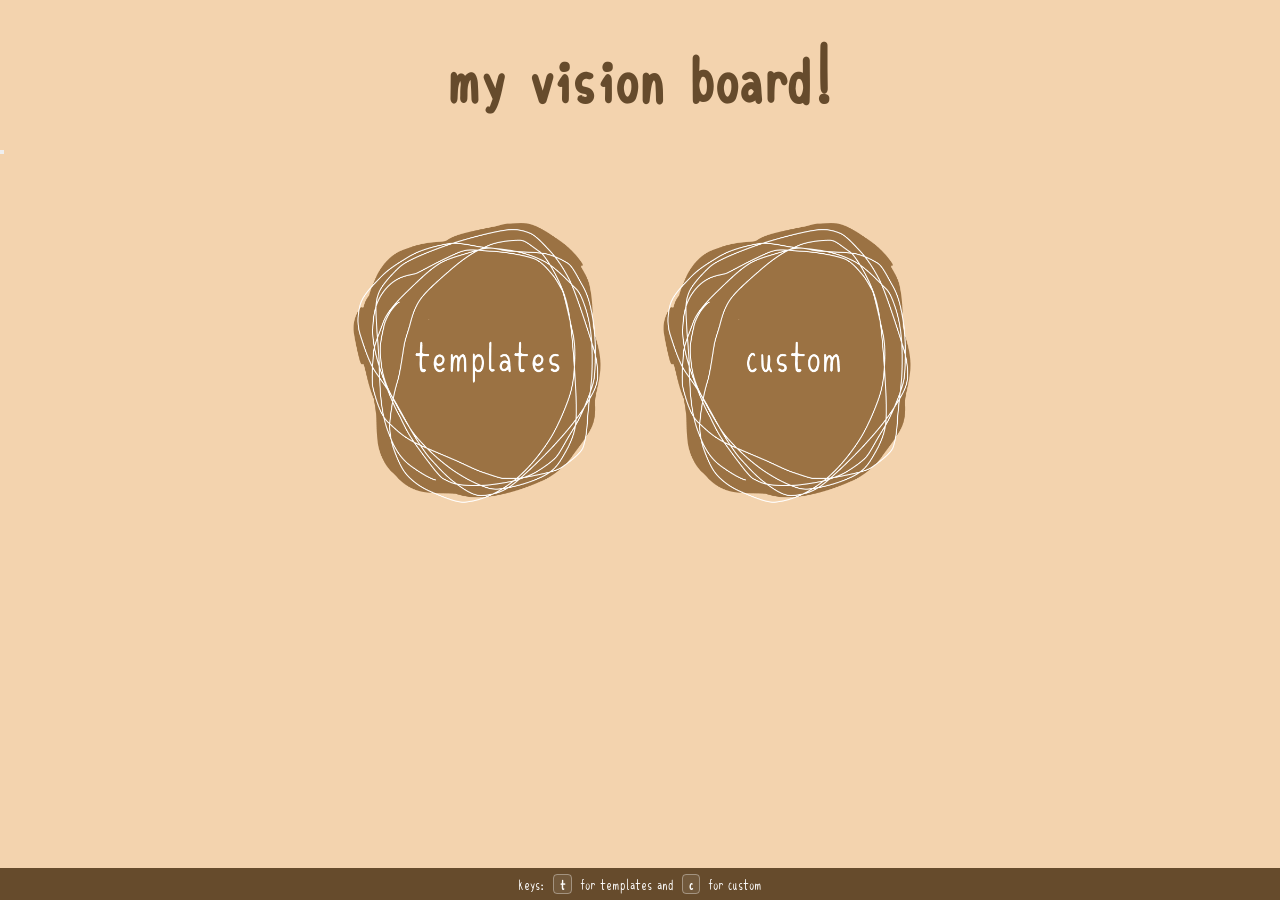
<file: frontend for board (code only)/index.html>
<!DOCTYPE html>
<html lang="en">
<head>
    <meta charset="UTF-8">
    <meta name="viewport" content="width=device-width, initial-scale=1.0">
    <link rel="stylesheet" href="style.css">
    <title>vision board</title>
</head>
<body>
    <header>
        <h1> my vision board!</h1>
    </header>
    <main>
        <audio id="player"></audio>
        <button id="play"></button>
        <div class="options">
                <img src="/cards/Group 1138.png" class="img1" id="card1">
                <img src="/cards/Group 1139.png" class="img1" id="card2">
        </div>
        <div id="backdrop"></div>
        <div id="templateswindow">
            <button id="closetemplates">✕</button>
            <p>templates coming soon!</p>
            <div class="templates">
                soon!
            </div>
        </div>
        <div id="customwindow" style="width: 1200px; height: 600px;">
            <button id="closecustom">✕</button>
            <p>custom coming soon!</p>
            <div class="toolbar">
                <button id="new" class="tools">new board</button>
                <button id="draw" class="tools">pencil</button>
                <button id="upload" class="tools">add photo</button>
                <input type="file" id="photoupload" accept="image/*" style="display:none;">
                <button id="text" class="tools">add text</button>
                <button id="shape" class="tools">shape</button>
                <button id="bgcolor" class="tools">background color</button>
                <button id="empty" class="tools">clear</button>
                <button id="export" class="features">export canvas</button>
            </div>
        </div>
        <img src="/cards/Group 1140 (1).png" id="arrow1">
        <img src="/cards/Group 1141.png" id="arrow2">
    </main>
    <footer>
        <div class="footer1">
            <p id="pg1">keys: <span class="icons">t</span> for templates and <span class="icons">c</span> for custom</p>
        </div>
    </footer>
    <script src="script.js"></script>
</body>
</html>
</file>
<file: frontend for board (code only)/style.css>
@font-face {
    font-family: 'Yuyu';
    src: url('/font/Yuyu-Regular.ttf') format('woff2');
    font-weight: normal;
    font-style: normal;
}

* {
    margin: 0;
    padding:0;
    box-sizing: border-box;
}
body {
    background-color: #f3d3ae; background-image: url("https://transparenttextures.com/patterns/45-degree-fabric-dark.png");
    color: #222;
    min-height: 100vh;
    display: flex;
    flex-direction: column;
}

html, body {
    height: 100%;
    margin: 0;
}
main {
    flex: 1;
}

header {
    text-align: center;
    padding: 30px 0 18px;
}
header h1 {
    font-family: 'Yuyu';
    font-size: 5rem;
    font-weight: 600;
    color:#664b2c;
}

#player {
    position: fixed;
    top: 18px;
    right: 18px;
    padding: 28px;
    border: 1px solid rgba(102, 75, 44, 0.45);
    border-radius: 999px;
    background: rgba(151, 95, 15, 0.55);
    backdrop-filter: blur(4px);
    color: #664b2c;
    font-family: "Yuyu";
    font-size: 0.9rem;
    letter-spacing: 0.5px;
    cursor: pointer;
    transition: all .2s ease;
}

#play:hover {
    background: #664b2c;
    color: #f7ead7;
    transform: translateY(-1px);
}

#play:active {
    transform: translateY(0);
}

.toolbar {
    width: fit-content;
    margin: 0 auto;
    display: flex;
    gap: 10px;
    background: rgb(226, 228, 101);
    border: 1px solid #44380f;
    box-shadow: 0 6px 18px rgba(0,0,0,0.05);
    flex-wrap: wrap;
    justify-content: center;
}

.toolbar button {
    border: 1px dotted rgb(20, 20, 20);
    background:#8b801541;
    padding: 8px 14px;
    cursor: pointer;
    font-size: 0.92rem;
    font-weight: 500;
    color: #444;
    transition: 0.2s ease;
}

.toolbar button:hover {
    background: #8b740b;
    color:#ffffff;
}

.toolbar button:active {
    transform: scale(0.96);
}

.features {
    background: #8b740b !important;
    color: white !important;
}

.options {
    display: flex;
    gap: 30px;
    justify-content: center;
    align-items: center;
    padding: 60px 20px;
    flex-wrap: wrap;
    cursor: pointer;
}

.options a {
    display: block;
    text-decoration: none;
}

.options img {
    width: 280px;
    height: auto;
    max-width: 100%;
    border-radius: 12px;
    transition: transform 0.2s ease, box-shadow 0.2s ease;
    display: block;
}

#backdrop {
    position: fixed;
    top: 0;
    left: 0;
    width: 100%;
    height: 100%;
    background: rgba(0,0,0,0.5);
    z-index: 99;
    display: none;
}

#backdrop.active {
    display: block;
}

#templateswindow, #customwindow {
    position: fixed;
    top: 50%;
    left: 50%;
    transform: translate(-50%, -50%);
    z-index: 100;
    display: none;
    width: 800px;
    height: 600px;
    background-color: #f3d3ae; background-image: url("https://transparenttextures.com/patterns/45-degree-fabric-dark.png");
    border: 3px dashed rgb(109, 54, 29);
    padding: 30px;
}
#templateswindow.active, #customwindow.active {
    display: block;
}

#closetemplates, #closecustom {
    position: absolute;
    top: 10px;
    right: 15px;
    background: none;
    border: none;
    font-size: 1.5rem;
    cursor: pointer;
}

footer {
    margin-top: auto;
    width: 100%;
    padding: 6px 0;
    display: flex;
    justify-content: center;
    align-items: center;
    background: #664b2c;
    color: rgb(255, 255, 255);
    font-size: 1.1rem;
    font-family: 'Yuyu';
}

.footer1 p {
    margin: 0;
}

.icons {
    min-width: 22px; 
    height: 22px; 
    padding: 0 6px; 
    margin: 0 3px;
    border: 1px solid rgba(255, 255, 255, 0.35);
    border-radius: 4px;
    background: rgba(255, 255, 255, 0.08);
    font-weight: 600;font-size: 0.9em;
}
</file>
